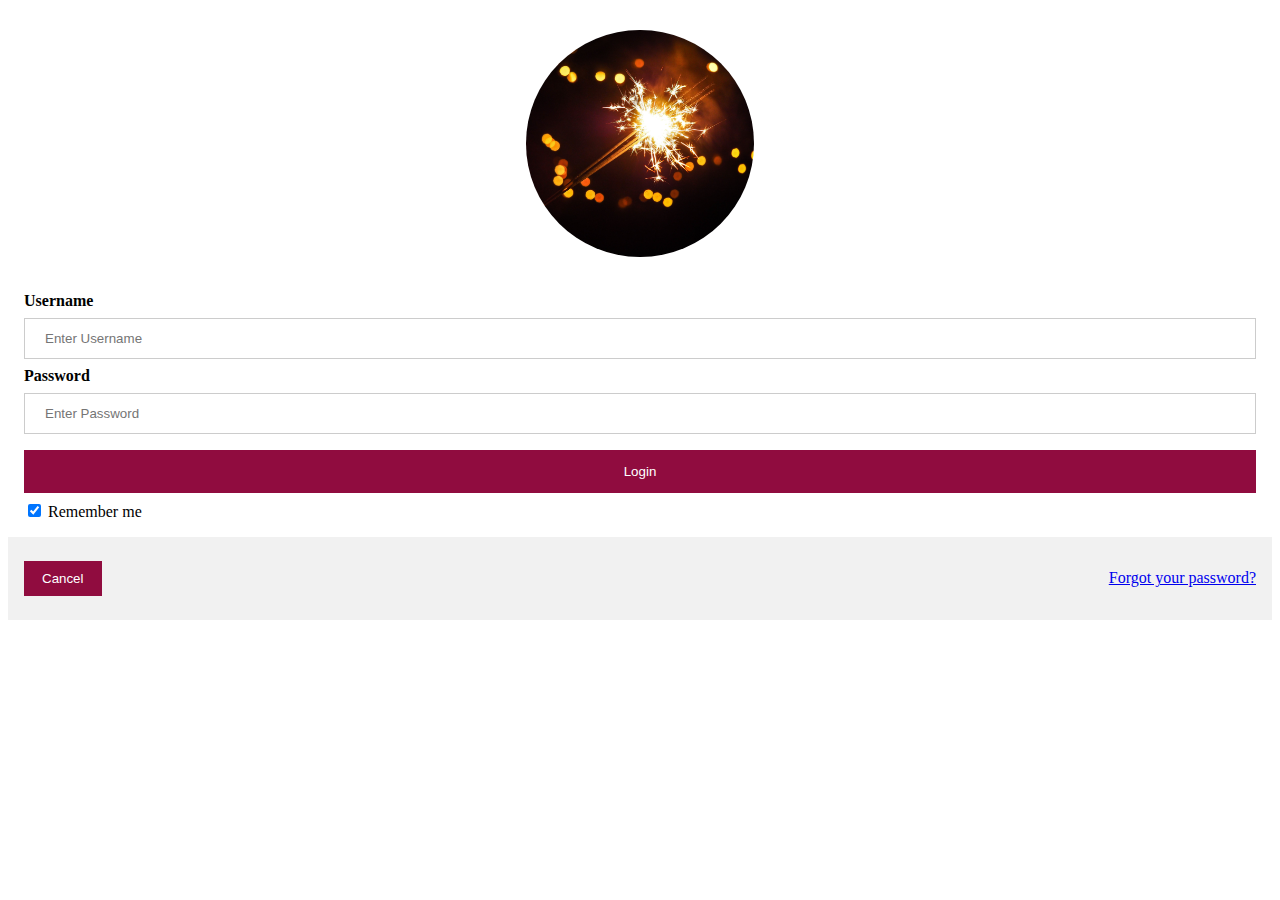
<file: login.html>
<!DOCTYPE html>

<head>
  <title>LightHER | Ignite and Inspire</title>
  <link rel="stylesheet" type="text/css" href="login.css">
  <script src="https://code.jquery.com/jquery-3.2.1.slim.min.js" integrity="sha384-KJ3o2DKtIkvYIK3UENzmM7KCkRr/rE9/Qpg6aAZGJwFDMVNA/GpGFF93hXpG5KkN" crossorigin="anonymous"></script>
  <script src="https://cdnjs.cloudflare.com/ajax/libs/popper.js/1.12.9/umd/popper.min.js" integrity="sha384-ApNbgh9B+Y1QKtv3Rn7W3mgPxhU9K/ScQsAP7hUibX39j7fakFPskvXusvfa0b4Q" crossorigin="anonymous"></script>
  <script src="https://maxcdn.bootstrapcdn.com/bootstrap/4.0.0/js/bootstrap.min.js" integrity="sha384-JZR6Spejh4U02d8jOt6vLEHfe/JQGiRRSQQxSfFWpi1MquVdAyjUar5+76PVCmYl" crossorigin="anonymous"></script>
</head>

<body>
  <form action="action_page.php">
    <div class="imgcontainer">
      <img src="images/lighter.jpeg" alt="Avatar" class="avatar">
    </div>

    <div class="container">
      <label for="uname"><b>Username</b></label>
      <input type="text" placeholder="Enter Username" name="uname" required>

      <label for="psw"><b>Password</b></label>
      <input type="password" placeholder="Enter Password" name="psw" required>

      <button type="submit">Login</button>
      <label>
        <input type="checkbox" checked="checked" name="remember"> Remember me
      </label>
    </div>

    <div class="container" style="background-color:#f1f1f1">
      <button type="button" class="cancelbtn">Cancel</button>
      <span class="psw"><a href="#">Forgot your password?</a></span>
    </div>
  </form>
</body>

</html>
</file>
<file: login.css>
* Bordered form */ form {
  border: 3px solid #f1f1f1;
}

/* Full-width inputs */
input[type=text], input[type=password] {
  width: 100%;
  padding: 12px 20px;
  margin: 8px 0;
  display: inline-block;
  border: 1px solid #ccc;
  box-sizing: border-box;
}

/* Set a style for all buttons */
button {
  background-color: #900C3F;
  color: white;
  padding: 14px 20px;
  margin: 8px 0;
  border: none;
  cursor: pointer;
  width: 100%;
}

/* Add a hover effect for buttons */
button:hover {
  opacity: 0.8;
}

/* Extra style for the cancel button (maroon) */
.cancelbtn {
  width: auto;
  padding: 10px 18px;
  background-color: #900C3F;
}

/* Center the avatar image inside this container */
.imgcontainer {
  text-align: center;
  margin: 30px 0 15px 0;
}

/* Avatar image */
img.avatar {
  width: 18%;
  border-radius: 50%;
}

/* Add padding to containers */
.container {
  padding: 16px;
}

/* The "Forgot password" text */
span.psw {
  float: right;
  padding-top: 16px;
}

/* Change styles for span and cancel button on extra small screens */
@media screen and (max-width: 300px) {
  span.psw {
    display: block;
    float: none;
  }

  .cancelbtn {
    width: 100%;
  }
}
</file>
